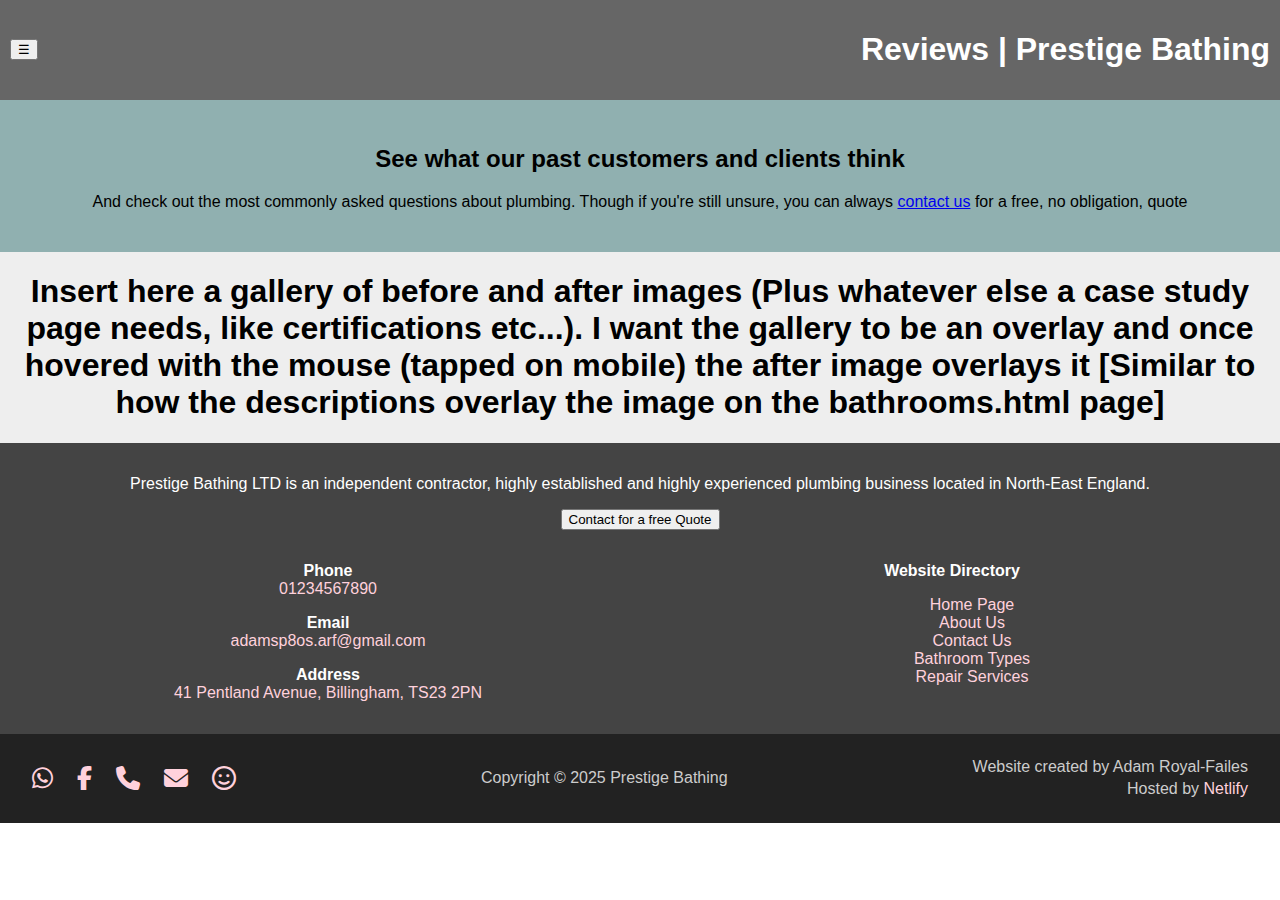
<file: caseStudy.html>
<!DOCTYPE html>
<html lang="en">
    <head>
        <meta charset="UTF-8">
        <meta name="viewport" content="width=device-width, initial-scale=1.0">
        <title>Prestige Bathing</title>
        <link rel="stylesheet" href="style.css">
        <link rel="stylesheet" href="https://cdnjs.cloudflare.com/ajax/libs/font-awesome/6.5.0/css/all.min.css">
    </head>
    <body>


    <!-- Sidebar Structure -->
        <div id="sidebar" class="sidebar">
            <div class="sidebarInner">
                <!-- Removed Close Button
                <button class="close-btn" onclick="closeMenu()">×</button>
                -->

                <ul class="sideMenu">
                    <a class="sidebarTop" href="/index.html">Home</a>
                    <a class="listParentCategory">Services</a>
                    <li><a class="listChildCategory" href="/bathrooms.html">Bathrooms</a></li>
                    <li><a class="listChildCategory" href="/bathrooms.html">Easy-Access Bathrooms</a></li>
                    <li><a class="listChildCategory" href="/bathrooms.html">Wetrooms</a></li>
                    <li><a class="listChildCategory" href="/bathrooms.html">Emergency Repairs</a></li>
                </ul>

                <div id="sidebarContact" class="sidebarContact">
                    <a href="/contact.html">Contact Us</a>
                    <div class="sidebarFooterIcons">
                        <a href="https://wa.me/441234567890" target="_blank" aria-label="WhatsApp">
                            <i class="fa-brands fa-whatsapp"></i>
                        </a>
                        <a href="https://www.facebook.com" target="_blank" aria-label="Facebook">
                            <i class="fa-brands fa-facebook-f"></i>
                        </a>
                        <a href="tel:01234567890" aria-label="Phone">
                            <i class="fa-solid fa-phone"></i>
                        </a>
                        <a href="mailto:adamsp8os.arf@gmail.com" aria-label="Email">
                            <i class="fa-solid fa-envelope"></i>
                        </a>
                    </div>
                </div>
            </div>
        </div>

    <!-- Overlay if menu is open -->
        <div id="overlay" class="overlay" onclick="closeMenu()"></div>
        
    <!-- Main Content -->
        <div id="main-content" class="main-content">

        <!-- Banner at top of page-->
            <header class="topBanner">
                <button class="menuButton" onclick="openMenu()">☰</button>
                <h1 id="pageTitle">Reviews | Prestige Bathing</h1>
            </header>
        
        <!-- Hero Section -->
            <section class="hero">
                <h2>See what our past customers and clients think</h2>
                <p>And check out the most commonly asked questions about plumbing. Though if you're still unsure, you can always <a href="contact.html">contact us</a> for a free, no obligation, quote</p>
            </section>

        <!-- Before & After Gallery -->

            <h1>Insert here a gallery of before and after images (Plus whatever else a case study page needs, like certifications etc...). I want the gallery to be an overlay and once hovered with the mouse (tapped on mobile) the after image overlays it [Similar to how the descriptions overlay the image on the bathrooms.html page]</h1>


    <!-- Footer Section -->
        <footer class="footerBanner">

        <!-- Top row -->
            <div class="footerOne">
                <p>Prestige Bathing LTD is an independent contractor, highly established and highly experienced plumbing business located in North-East England.</p>
                <p><button class="contactButton" type="button" onclick="location.href='/contact.html';">
                    Contact for a free Quote
                </button></p>
            </div>

        <!-- Lower stacked content -->
            <div class="footerLower">
                <div class="footerTwo">
                    <div class="footerContent">
                        <p><strong>Phone</strong><br/>
                            <a href="tel:01234567890">01234567890</a>
                        </p>
                        <p><strong>Email</strong><br/>
                            <a href="mailto:adamsp8os.arf@gmail.com">adamsp8os.arf@gmail.com</a>
                        </p>
                        <p><strong>Address</strong><br/>
                            <a href="https://www.google.com/maps/place/43+Pentland+Ave,+Stockton-on-Tees,+Billingham+TS23+2PN,+UK" target="_blank">
                                41 Pentland Avenue, Billingham, TS23 2PN
                            </a>
                        </p>
                    </div>
                </div>

                <div class="footerThree">
                    <div class="footerContent footerContentList">
                        <p><strong>Website Directory</strong></p>
                        <ul>
                            <li><a href="/index.html">Home Page</a></li>
                            <li><a href="/about.html">About Us</a></li>
                            <li><a href="/contact.html">Contact Us</a></li>
                            <li><a href="/bathrooms.html">Bathroom Types</a></li>
                            <li><a href="/repairs.html">Repair Services</a></li>
                        </ul>
                    </div>
                </div>
            </div>
        </footer>



            <div class="footerFooterContent">
                <div class="footerFooterIcons">
                    <a href="https://wa.me/441234567890" target="_blank" aria-label="WhatsApp">
                        <i class="fa-brands fa-whatsapp"></i>
                    </a>
                    <a href="https://www.facebook.com" target="_blank" aria-label="Facebook">
                        <i class="fa-brands fa-facebook-f"></i>
                    </a>
                    <a href="tel:01234567890" aria-label="Phone">
                        <i class="fa-solid fa-phone"></i>
                    </a>
                    <a href="mailto:adamsp8os.arf@gmail.com" aria-label="Email">
                        <i class="fa-solid fa-envelope"></i>
                    </a>
                    <a href="#" aria-label="Smiley">
                        <i class="fa-regular fa-face-smile"></i>
                    </a>
                </div>
                <div class="copyright">
                    <p>Copyright © 2025 Prestige Bathing</p>
                </div>
                <div class="footerWebsiteBuild">
                    <p>Website created by Adam Royal-Failes</p>
                    <p>Hosted by <a href="https://www.netlify.com/" target="_blank">Netlify</a></p>
                </div>
            </div>
    
    <script src="script.js"></script>
    </body>
</html>
</file>
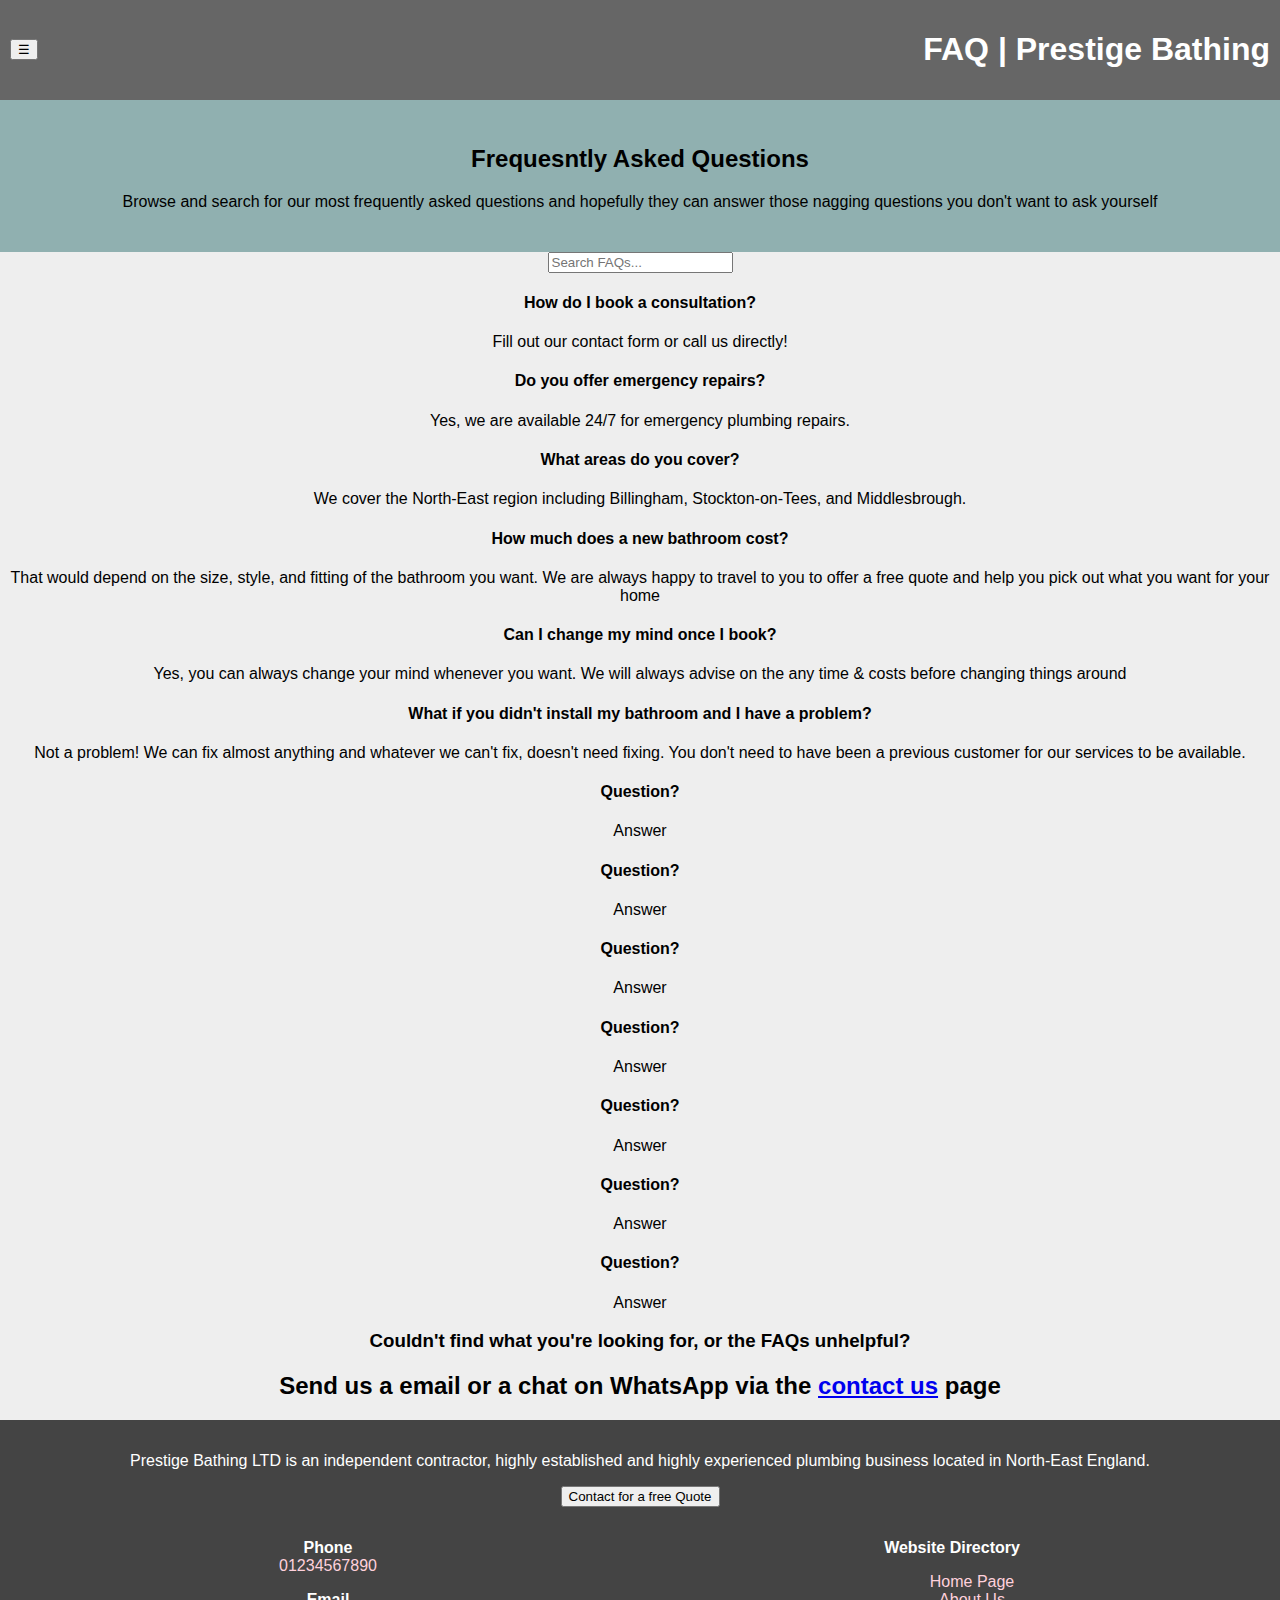
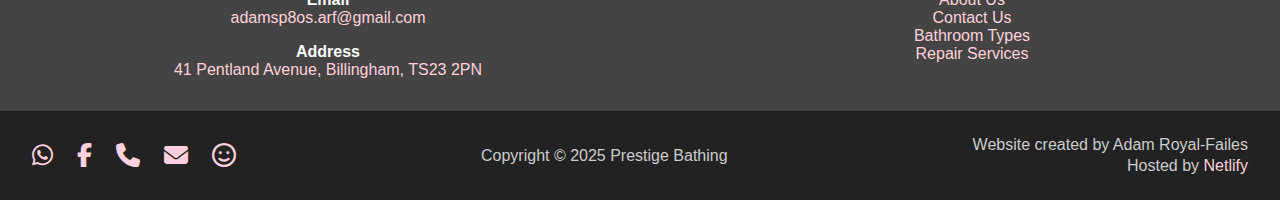
<file: FAQ.html>
<!DOCTYPE html>
<html lang="en">
    <head>
        <meta charset="UTF-8">
        <meta name="viewport" content="width=device-width, initial-scale=1.0">
        <title>Prestige Bathing</title>
        <link rel="stylesheet" href="style.css">
        <link rel="stylesheet" href="https://cdnjs.cloudflare.com/ajax/libs/font-awesome/6.5.0/css/all.min.css">
    </head>
    <body>


    <!-- Sidebar Structure -->
        <div id="sidebar" class="sidebar">
            <div class="sidebarInner">
                <!-- Removed Close Button
                <button class="close-btn" onclick="closeMenu()">×</button>
                -->

                <ul class="sideMenu">
                    <a class="sidebarTop" href="/index.html">Home</a>
                    <a class="listParentCategory">Services</a>
                    <li><a class="listChildCategory" href="/bathrooms.html">Bathrooms</a></li>
                    <li><a class="listChildCategory" href="/bathrooms.html">Easy-Access Bathrooms</a></li>
                    <li><a class="listChildCategory" href="/bathrooms.html">Wetrooms</a></li>
                    <li><a class="listChildCategory" href="/bathrooms.html">Emergency Repairs</a></li>
                </ul>

                <div id="sidebarContact" class="sidebarContact">
                    <a href="/contact.html">Contact Us</a>
                    <div class="sidebarFooterIcons">
                        <a href="https://wa.me/441234567890" target="_blank" aria-label="WhatsApp">
                            <i class="fa-brands fa-whatsapp"></i>
                        </a>
                        <a href="https://www.facebook.com" target="_blank" aria-label="Facebook">
                            <i class="fa-brands fa-facebook-f"></i>
                        </a>
                        <a href="tel:01234567890" aria-label="Phone">
                            <i class="fa-solid fa-phone"></i>
                        </a>
                        <a href="mailto:adamsp8os.arf@gmail.com" aria-label="Email">
                            <i class="fa-solid fa-envelope"></i>
                        </a>
                    </div>
                </div>
            </div>
        </div>

        <!-- Overlay if menu is open -->
            <div id="overlay" class="overlay" onclick="closeMenu()"></div>
        
    <!-- Main Content -->
        <div id="main-content" class="main-content">

        <!-- Banner at top of page-->
            <header class="topBanner">
                <button class="menuButton" onclick="openMenu()">☰</button>
                <h1 id="pageTitle">FAQ | Prestige Bathing</h1>
            </header>
        
        <!-- Hero Section -->
            <section class="hero">
                <h2>Frequesntly Asked Questions</h2>
                <p>Browse and search for our most frequently asked questions and hopefully they can answer those nagging questions you don't want to ask yourself</p>
            </section>

        <!-- FAQ Section -->

            <section class="faqSection">

                <input type="text" id="faqSearch" placeholder="Search FAQs...">

                <div class="faqList">
                    <div class="faqItem">
                        <h4>How do I book a consultation?</h4>
                        <p>Fill out our contact form or call us directly!</p>
                        <p hidden class="faqQuestionAlts">
                            book appointment, schedule consultation, make booking, arrange meeting, 
                            set appointment, booking, schedule call, set up consultation, 
                            consultation appointment, arrange consultation, schedule visit, book a visit
                        </p>
                    </div>

                    <div class="faqItem">
                        <h4>Do you offer emergency repairs?</h4>
                        <p>Yes, we are available 24/7 for emergency plumbing repairs.</p>
                        <p hidden class="faqQuestionAlts">
                            emergency repair, urgent repair, urgent help, plumbing emergency, emergency plumber, fix now, quick repair, same-day repair, immediate help, 24/7 plumber, plumber any time, fast service, burst pipe, leaking pipe, broken pipe, leaky, running water, leaking roof
                        </p>
                    </div>

                    <div class="faqItem">
                        <h4>What areas do you cover?</h4>
                        <p>We cover the North-East region including Billingham, Stockton-on-Tees, and Middlesbrough.</p>
                        <p hidden class="faqQuestionAlts">
                            service areas, where do you work, where do you operate, locations, towns covered, cities covered
                        </p>
                    </div>

                    <div class="faqItem">
                        <h4>How much does a new bathroom cost?</h4>
                        <p>That would depend on the size, style, and fitting of the bathroom you want. We are always happy to travel to you to offer a free quote and help you pick out what you want for your home</p>
                        <p hidden class="faqQuestionAlts">
                            bathroom price, bathroom cost, cost of new bathroom, bathroom fitting price, bathroom installation price, how much does a bathroom cost, affordable bathroom, cheap bathroom, expensive bathroom, bathroom quote, bathroom estimate
                        </p>
                    </div>

                    <div class="faqItem">
                        <h4>Can I change my mind once I book?</h4>
                        <p>Yes, you can always change your mind whenever you want. We will always advise on the any time & costs before changing things around</p>
                        <p hidden class="faqQuestionAlts">
                            change my order, change my booking, modify booking, update consultation, reschedule, adjust bathroom design, amend booking, change my mind, changing plan, don't like, do not like, other style
                        </p>
                    </div>

                    <div class="faqItem">
                        <h4>What if you didn't install my bathroom and I have a problem?</h4>
                        <p>Not a problem! We can fix almost anything and whatever we can't fix, doesn't need fixing. You don't need to have been a previous customer for our services to be available.</p>
                        <p hidden class="faqQuestionAlts">
                            fix bathroom not installed by you, repair existing bathroom, bathroom repair service, fix someone else's work, help with existing bathroom, repair service, help with plumbing issue, not previous customer, non-customer service
                        </p>
                    </div>

                    <div class="faqItem">
                        <h4>Question?</h4>
                        <p>Answer</p>
                    </div>

                    <div class="faqItem">
                        <h4>Question?</h4>
                        <p>Answer</p>
                    </div>

                    <div class="faqItem">
                        <h4>Question?</h4>
                        <p>Answer</p>
                    </div>

                    <div class="faqItem">
                        <h4>Question?</h4>
                        <p>Answer</p>
                    </div>

                    <div class="faqItem">
                        <h4>Question?</h4>
                        <p>Answer</p>
                    </div>

                    <div class="faqItem">
                        <h4>Question?</h4>
                        <p>Answer</p>
                    </div>

                    <div class="faqItem">
                        <h4>Question?</h4>
                        <p>Answer</p>
                    </div>
                </div>

                <!-- More FAQ items -->
            </section>

            <section class="faqFooter">
                <h3>Couldn't find what you're looking for, or the FAQs unhelpful?</h3><h2> Send us a email or a chat on WhatsApp via the <a href="/contact.html">contact us</a> page</h2>

            </section>



    <!-- Footer Section -->
        <footer class="footerBanner">

        <!-- Top row -->
            <div class="footerOne">
                <p>Prestige Bathing LTD is an independent contractor, highly established and highly experienced plumbing business located in North-East England.</p>
                <p><button class="contactButton" type="button" onclick="location.href='/contact.html';">
                    Contact for a free Quote
                </button></p>
            </div>

        <!-- Lower stacked content -->
            <div class="footerLower">
                <div class="footerTwo">
                    <div class="footerContent">
                        <p><strong>Phone</strong><br/>
                            <a href="tel:01234567890">01234567890</a>
                        </p>
                        <p><strong>Email</strong><br/>
                            <a href="mailto:adamsp8os.arf@gmail.com">adamsp8os.arf@gmail.com</a>
                        </p>
                        <p><strong>Address</strong><br/>
                            <a href="https://www.google.com/maps/place/43+Pentland+Ave,+Stockton-on-Tees,+Billingham+TS23+2PN,+UK" target="_blank">
                                41 Pentland Avenue, Billingham, TS23 2PN
                            </a>
                        </p>
                    </div>
                </div>

                <div class="footerThree">
                    <div class="footerContent footerContentList">
                        <p><strong>Website Directory</strong></p>
                        <ul>
                            <li><a href="/index.html">Home Page</a></li>
                            <li><a href="/about.html">About Us</a></li>
                            <li><a href="/contact.html">Contact Us</a></li>
                            <li><a href="/bathrooms.html">Bathroom Types</a></li>
                            <li><a href="/repairs.html">Repair Services</a></li>
                        </ul>
                    </div>
                </div>
            </div>
        </footer>



            <div class="footerFooterContent">
                <div class="footerFooterIcons">
                    <a href="https://wa.me/441234567890" target="_blank" aria-label="WhatsApp">
                        <i class="fa-brands fa-whatsapp"></i>
                    </a>
                    <a href="https://www.facebook.com" target="_blank" aria-label="Facebook">
                        <i class="fa-brands fa-facebook-f"></i>
                    </a>
                    <a href="tel:01234567890" aria-label="Phone">
                        <i class="fa-solid fa-phone"></i>
                    </a>
                    <a href="mailto:adamsp8os.arf@gmail.com" aria-label="Email">
                        <i class="fa-solid fa-envelope"></i>
                    </a>
                    <a href="#" aria-label="Smiley">
                        <i class="fa-regular fa-face-smile"></i>
                    </a>
                </div>
                <div class="copyright">
                    <p>Copyright © 2025 Prestige Bathing</p>
                </div>
                <div class="footerWebsiteBuild">
                    <p>Website created by Adam Royal-Failes</p>
                    <p>Hosted by <a href="https://www.netlify.com/" target="_blank">Netlify</a></p>
                </div>
            </div>
    
    <script src="script.js"></script>

    <!-- Search the FAQs -->
    <script> 
        document.addEventListener('DOMContentLoaded', function () {
            const searchInput = document.getElementById('faqSearch');
            const faqItems = document.querySelectorAll('.faqItem');

            searchInput.addEventListener('input', function () {
                const searchTerm = searchInput.value.toLowerCase();

                faqItems.forEach(item => {
                    const text = item.innerText.toLowerCase();
                    if (text.includes(searchTerm)) {
                        item.style.display = "block";
                    } else {
                        item.style.display = "none";
                    }
                });
            });
        });
        </script>

    </body>
</html>
</file>
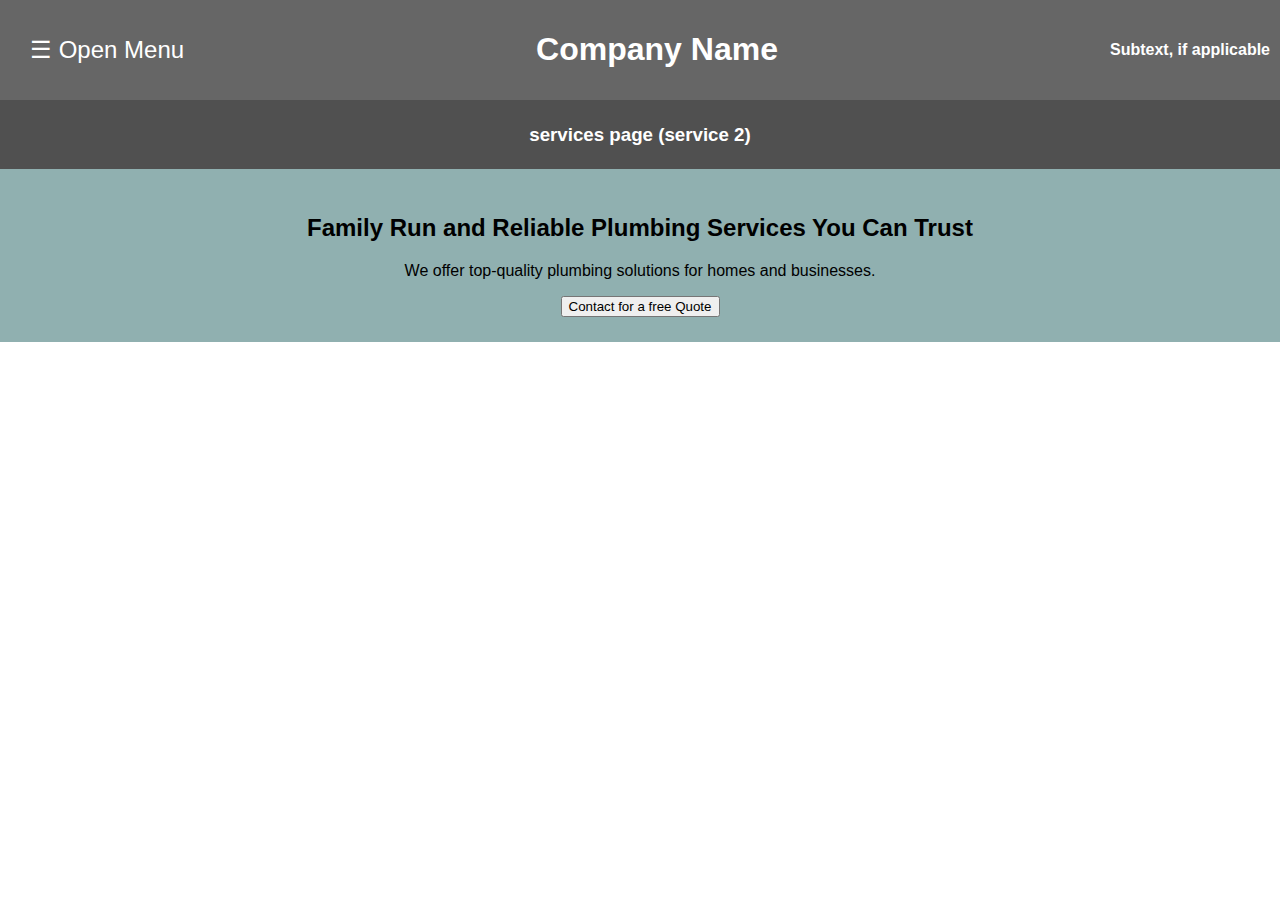
<file: services.html>
<!DOCTYPE html>
<html lang="en">
    <head>
        <meta charset="UTF-8">
        <meta name="viewport" content="width=device-width, initial-scale=1.0">
        <title>Plumbing Website Test</title>
        <link rel="stylesheet" href="style.css">
    </head>
    <body>


    <!-- Sidebar Structure -->
    <div id="sidebar" class="sidebar">
        <button class="close-btn" onclick="closeMenu()">×</button>
        <h2>Menu</h2>

        <!--Change these pages to the types of services Pete does-->
        <a href="\index.html">Service 1</a>
        <a href="\services.html">Service 2</a>
        <a href="\about.html">Service 3</a>
        <a href="\contact.html">Service 4</a>
    </div>


    <!-- Main Content -->
    <div id="main-content">
        <header>
            <button class="menu-btn" onclick="openMenu()">☰ Open Menu</button>
            <h1>Company Name</h1>
            <h4>Subtext, if applicable</h4>
        </header>

        <section id="page-name">
            <h3>services page (service 2)</h3>
        </section>

        <!-- Hero Section -->
        <section class="hero">
            <h2>Family Run and Reliable Plumbing Services You Can Trust</h2>
            <p>We offer top-quality plumbing solutions for homes and businesses.</p>

            <!--Change these buttons to images which relay the types of contact Pete has
                For example, WhatsApp, Facebook, Email etc...
             --> 
            <button type="button" onclick="location.href='\contact.html';">
                Contact for a free Quote
            </button>
        </section>

    <script src="script.js"></script>
</body>
</html>
</file>
<file: style.css>
/*
(no prefix) - Element
    p {
        This effects all elements that are p
    }

(# prefix) - id
    #sidebar {
        This will effect anything with the id="sidebar"
    }


(. prefix) - class
    .sidebar {
        This will effect any elemants with the class="sidebar"
    }

(* on it's own) - All
    * {
        This effects every HTML element on the page
    }


*/


body {
    font-family: Arial, sans-serif;
    margin: 0;
    padding: 0;
    box-sizing: border-box;
    overflow-x: hidden;
}

                                /* Sidebar Styling */
.sidebar {
    position: fixed;
    top: 0;
    left: -250px;  /* Hidden by default */
    width: 250px;
    height: 100%;
    background-color: #007755;
    color: white;
    padding-top: 10px;
    transition: 0.4s;
    z-index: 10;
}


.close-btn {
    position: absolute;
    top: 10px;
    right: 20px;
    background: none;
    border: none;
    color: white;
    font-size: 24px;
    cursor: pointer;
}

a.sidebarTop{
    display: block;
    color: #fff;
    padding: 20px;
    font-size: 30px;
    font-weight: 300;
    text-decoration: none;
    background-color: #007;
}

.sidebar a {
    display: block;
    padding: 10px 20px;
    text-decoration: none;
    color: white;
    transition: 0.3s;
    text-align: center;
}

.sidebar a:hover {
    background-color: #005a99;
}

ul.sideMenu {
    list-style: none;
    display: block;
    color: #fff;
    padding: 15px 0px 0px 0px;
    font-size: 30px;
    font-weight: 300;
    text-decoration: none;
    border-bottom: 2px solid;
}

a.listParentCategory {
    display: block;
    color: #fff;
    padding: 20px;
    font-size: 30px;
    font-weight: 300;
    text-decoration: none;
    border-top: 2px solid;
    background-color: #575757;
}

a.listChildCategory {
    display: block;
    color: #fff;
    background-color: hotpink;
    font-size: 15px;
    font-weight: 300;
    text-decoration: none;
}

.sidebarConatct {

    background-color: green;
    text-align: center;
}



                                /* Overlay is menu is open*/
.overlay {
    position: fixed;
    top: 0;
    left: 0;
    width: 100%;
    height: 100%;
    background-color: rgba(0, 0, 0, 0.5); /* Semi-transparent dark overlay */
    display: none; /* Hidden by default */
    z-index: 9;
}


                                /* Main Content */

#main-content {
    transition: margin-left 0.3s;
    position: relative;
    text-align: center;
    background-color: #eeeeee;
}

#page-name {
    position: relative;
    background-color: #505050;
    color: white;
    padding: 5px 5px;
    border: none;
    align-items: center;
    text-align: center;
}

                                /* Menu Button */
.menu-btn {
    font-size: 24px;
    padding: 10px 20px;
    background-color: #666666;
    color: white;
    border: none;
    cursor: pointer;
}

header {
    padding: 10px;
    background-color: #666666;
    color: white;
    display: flex;
    justify-content: space-between;
    align-items: center;
    text-align: center;
}

.hero {
    background-color: #90b0b0;
    padding: 25px;
    text-align: center;
}

.services {
    padding: 30px;
    text-align: center;
}

                                /* Image Gallery */
.image-gallery {
    padding: 2px;
    overflow: hidden;
    background-color: #666666;
}


                                /* Style for Images */
.gallery-wrapper img {
    height: 500px;
    border-radius: 5px;
    transition: transform 0.3s, box-shadow 0.3s;
    cursor: pointer;
}

/* Hover Effect */
.gallery-wrapper img:hover {
    transform: scale(1.05);
    box-shadow: 0 0 10px rgba(0, 0, 0,0.2);
}

/* Hover Effect - JavaScript will override these styles */
.gallery-wrapper img {
    transition: transform 0.3s, box-shadow 0.3s;
}

/* Hide scrollbar for the gallery */
.gallery-wrapper::-webkit-scrollbar {
    display: none;
}

.gallery-wrapper {
    -ms-overflow-style: none;  /* IE and Edge */
    scrollbar-width: none;     /* Firefox */
    scroll-snap-type: x mandatory;
    background-color: #6e6e6e;
    display: flex;
    gap: 5px;
    overflow-x: auto; 
    scroll-behavior: smooth; 
    cursor: grab;  /* Visual feedback for manual scrolling */
    position: relative;
}

.gallery-wrapper a {
    scroll-snap-align: start;
    flex-shrink: 0;
}

.gallery-wrapper:active {
    cursor: grabbing;
}

.gallery-wrapper.dragging {
    cursor: grabbing;
    user-select: none;
}


                                /* contact.html Enquiry Form */

.emergencyBanner {
    background-color: #ff2222;
    color: #b00000;
    padding: 1rem;
    margin: 1rem 0;
    border-left: 6px solid #ff4d4d;
    border-radius: 8px;
    font-weight: bold;
}

                                /* About.html */

.aboutImage {
    max-width: 100%;
    height: 500px;
    margin: 1rem 0;
    border-radius: 12px;
}


                                /* Service.html */


.servicesShowcase {
    display: grid;
    grid-template-columns: 1fr;
    gap: 1rem;
    padding: 5rem;
}

@media (min-width: 768px) {
    .servicesShowcase {
        grid-template-columns: 1fr 1fr;
    }
}

.serviceCard {
    position: relative;
    overflow: hidden;
    border-radius: 5px;
    box-shadow: 0 4px 10px rgba(0, 0, 0, 0.1);
}

.serviceImage {
    max-width: 100%;
    height: 500px;
    display: block;
    border-radius: 12px;
    transition: transform 0.3s ease;
}

.serviceCard:hover .serviceImage {
    transform: scale(1.05);
}

.serviceOverlay {
    position: absolute;
    top: 0;
    right: -100%;
    width: 100%;
    height: 100%;
    background: rgba(0, 0, 0, 0.7);
    color: white;
    padding: 0rem;
    display: flex;
    flex-direction: column;
    justify-content: center;
    transition: right 0.6s ease-in-out;
}

.serviceOverlay p {
    padding: 1px 10% 0px 10%;
}

.serviceCard:hover .serviceOverlay {
    right: 0;
}


                                /* Footer */

.footerBanner {
    background-color: #444;
    color: white;
    padding: 1rem 1rem;
}

.footerOne {
    text-align: center;
    margin-bottom: 1rem;
}

.footerLower {
    display: flex;
    flex-wrap: wrap;
    justify-content: space-around;
    max-width: 100%;
}

.footerTwo,
.footerThree {
    flex: 1 1 400px;
    display: flex;
    justify-content: center;
}

.footerContent {
    max-width: 100%;
    text-align: center;
}

.footerContent li {
    list-style: none;
    text-decoration: none;
}

.footerContent a {
    color: #ffd1dc;
    text-decoration: none;
}

.footerContent a:hover {
    text-decoration: underline;
}

@media (max-width: 768px) {
    .footerLower {
        flex-direction: column;
        align-items: center;
    }

    .footerTwo,
    .footerThree {
        justify-content: center;
    }
}



                                /* Footers Footer */


.footerFooterContent {
    display: flex;
    justify-content: space-between;
    align-items: center;
    padding: 1rem 2rem;
    background-color: #222;
    color: #ccc;
    flex-wrap: wrap;
}

.footerFooterContent p {
    margin: 0.2rem 0;
}

.footerWebsiteBuild {
    text-align: right;
}

.footerWebsiteBuild a {
    color: #ffd1dc;
    text-decoration: none;
}

.footerWebsiteBuild a:hover {
    text-decoration: underline;
}

@media (max-width: 600px) {
    .footerFooterContent {
        flex-direction: column;
        text-align: center;
    }

    .footerWebsiteBuild {
        text-align: center;
        margin-top: 1rem;
    }
}

.footerFooterIcons {
    display: flex;
    justify-content: center;
    gap: 1.5rem;
    padding: 1rem 0;
}

.footerFooterIcons i {
    font-size: 1.5rem;
    color: #ffd1dc;
    transition: transform 0.2s ease, color 0.2s ease;
}

.footerFooterIcons i:hover {
    transform: scale(1.2);
    color: #ffffff;
}
</file>
